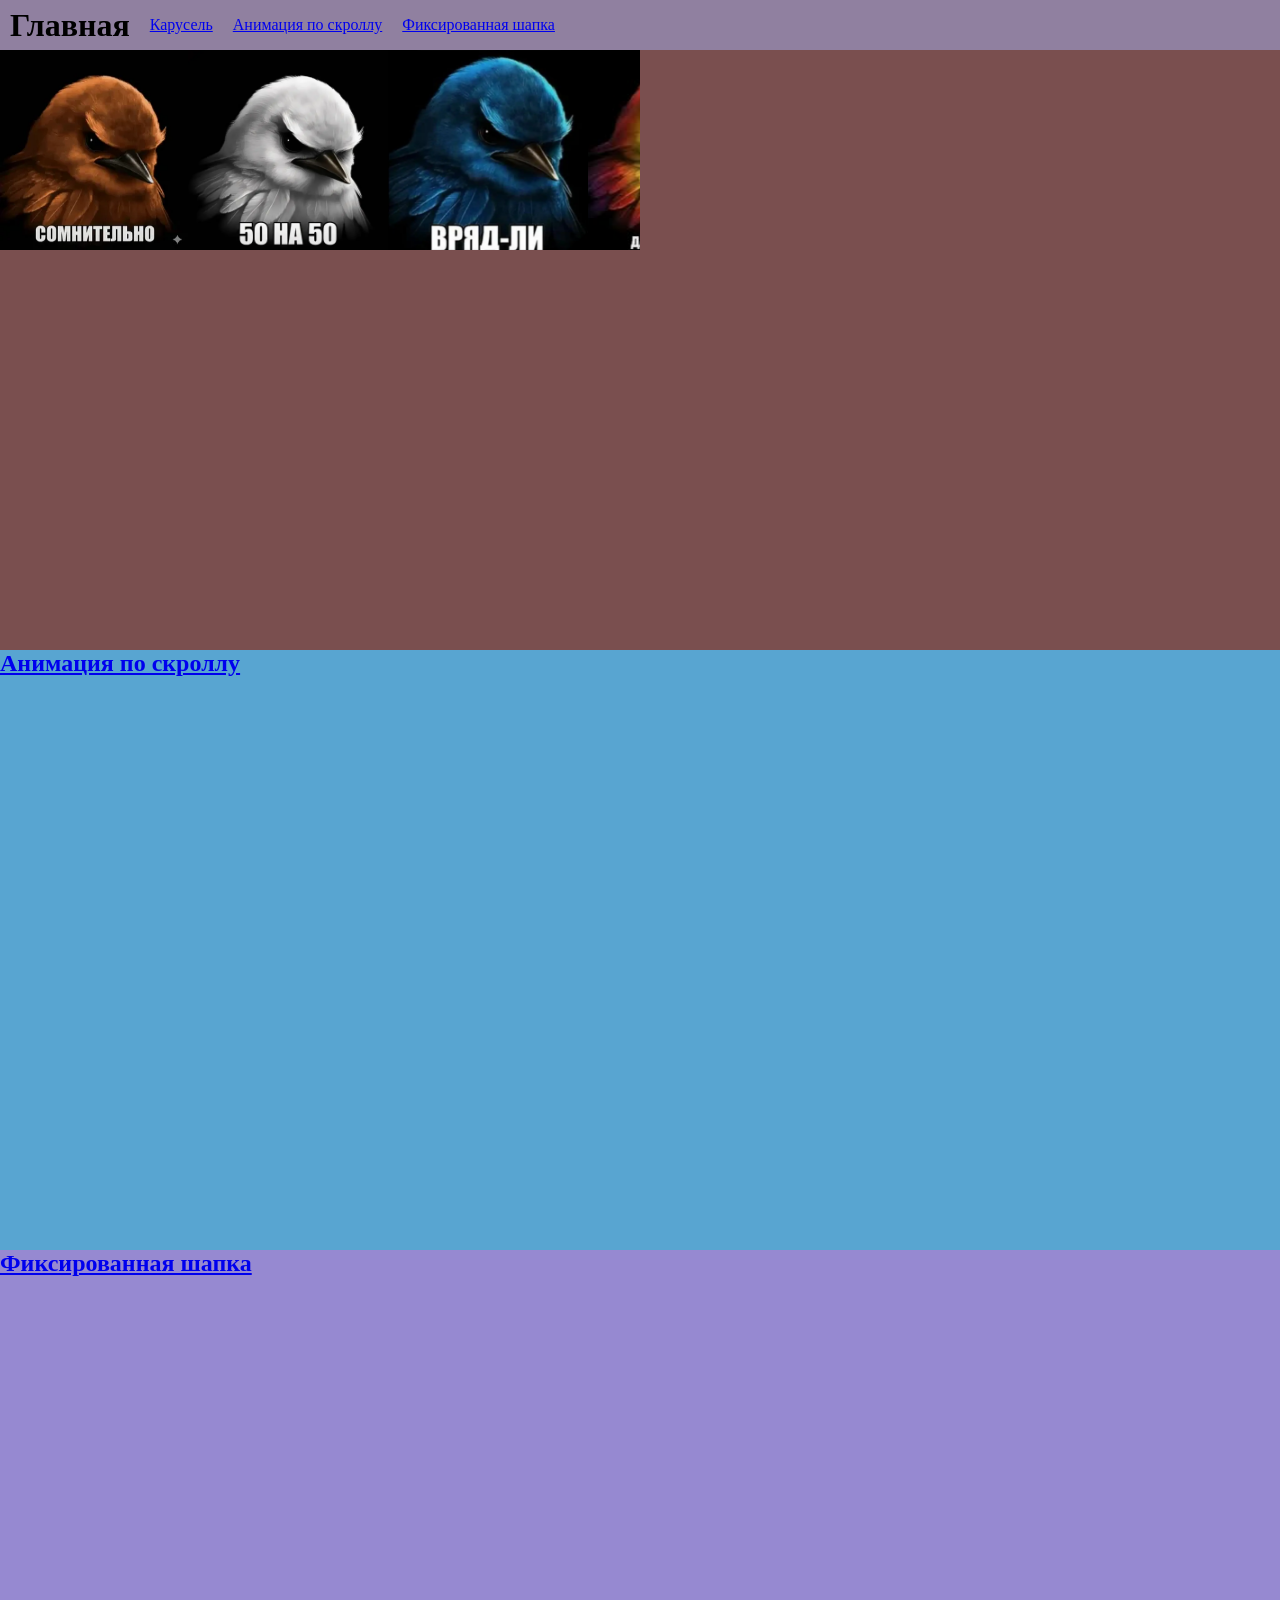
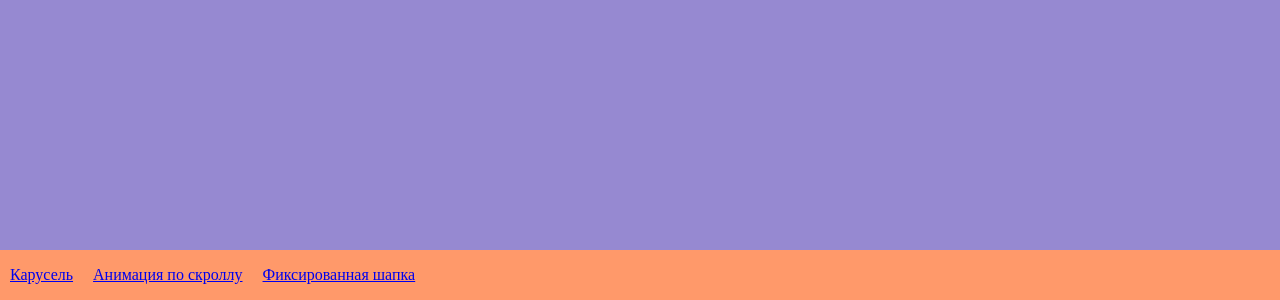
<file: index.html>
<!DOCTYPE html>
<html lang="ru">
<head>
    <meta charset="UTF-8">
    <meta name="viewport" content="width=device-width, initial-scale=1.0">
    <title>Анимация по скроллу</title>
    <link rel="stylesheet" href="css/style.css">
</head>
<body>
    <div class="progress-bar"></div>
    <header>
    <h1>Главная</h1>
    <a href="#block1">Карусель</a>
    <a href="#block2">Анимация по скроллу</a>
    <a href="#block3">Фиксированная шапка</a>
    </header>
    <div class="container">
    <section id="block1">
        <div class="block1">
            <div class="container-carousel">
                <div class="carousel">
                    <img src="img/1.webp" alt="">
                    <img src="img/2.webp" alt="">
                    <img src="img/3.webp" alt="">
                    <img src="img/4.jpg" alt="">
                    <img src="img/5.jpg" alt="">
                    <img src="img/6.png" alt="">
                    <img src="img/7.jpg" alt="">
                    <img src="img/8.jpg" alt="">
                    <img src="img/9.jpg" alt="">
                    <img src="img/10.jpg" alt="">
                </div>
            </div>
        </div>
    </section>
    <section id="block2">
        <div class="block2">
            <h1 class="zagolovok"><a href="index2.html">Анимация по скроллу</a></h1>
        </div>
    </section>
    <section id="block3">
        <div class="block3">
            <h1><a href="index3.html">Фиксированная шапка</a></h1>
        </div>
    </section>
</body>
<footer>
    <a href="#block1">Карусель</a>
    <a href="#block2">Анимация по скроллу</a>
    <a href="#block3">Фиксированная шапка</a>
</footer>
</html>
</file>
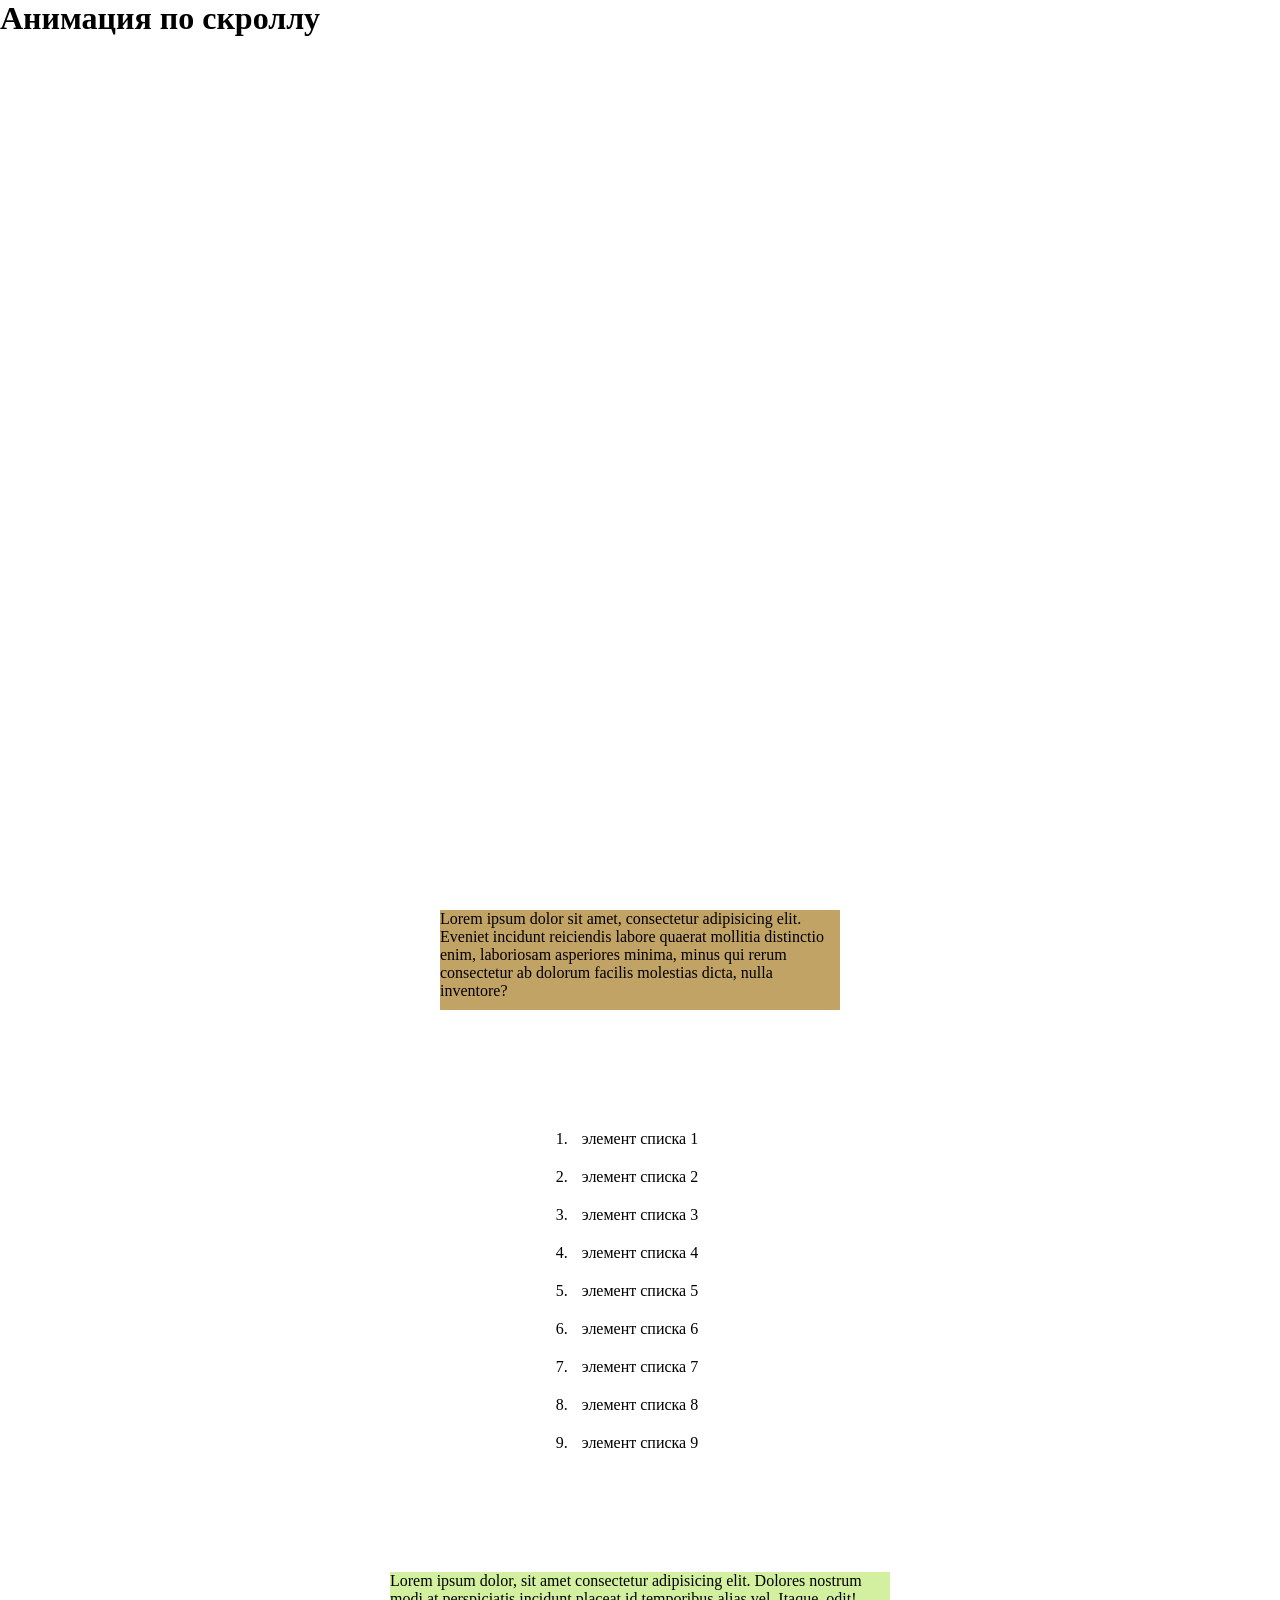
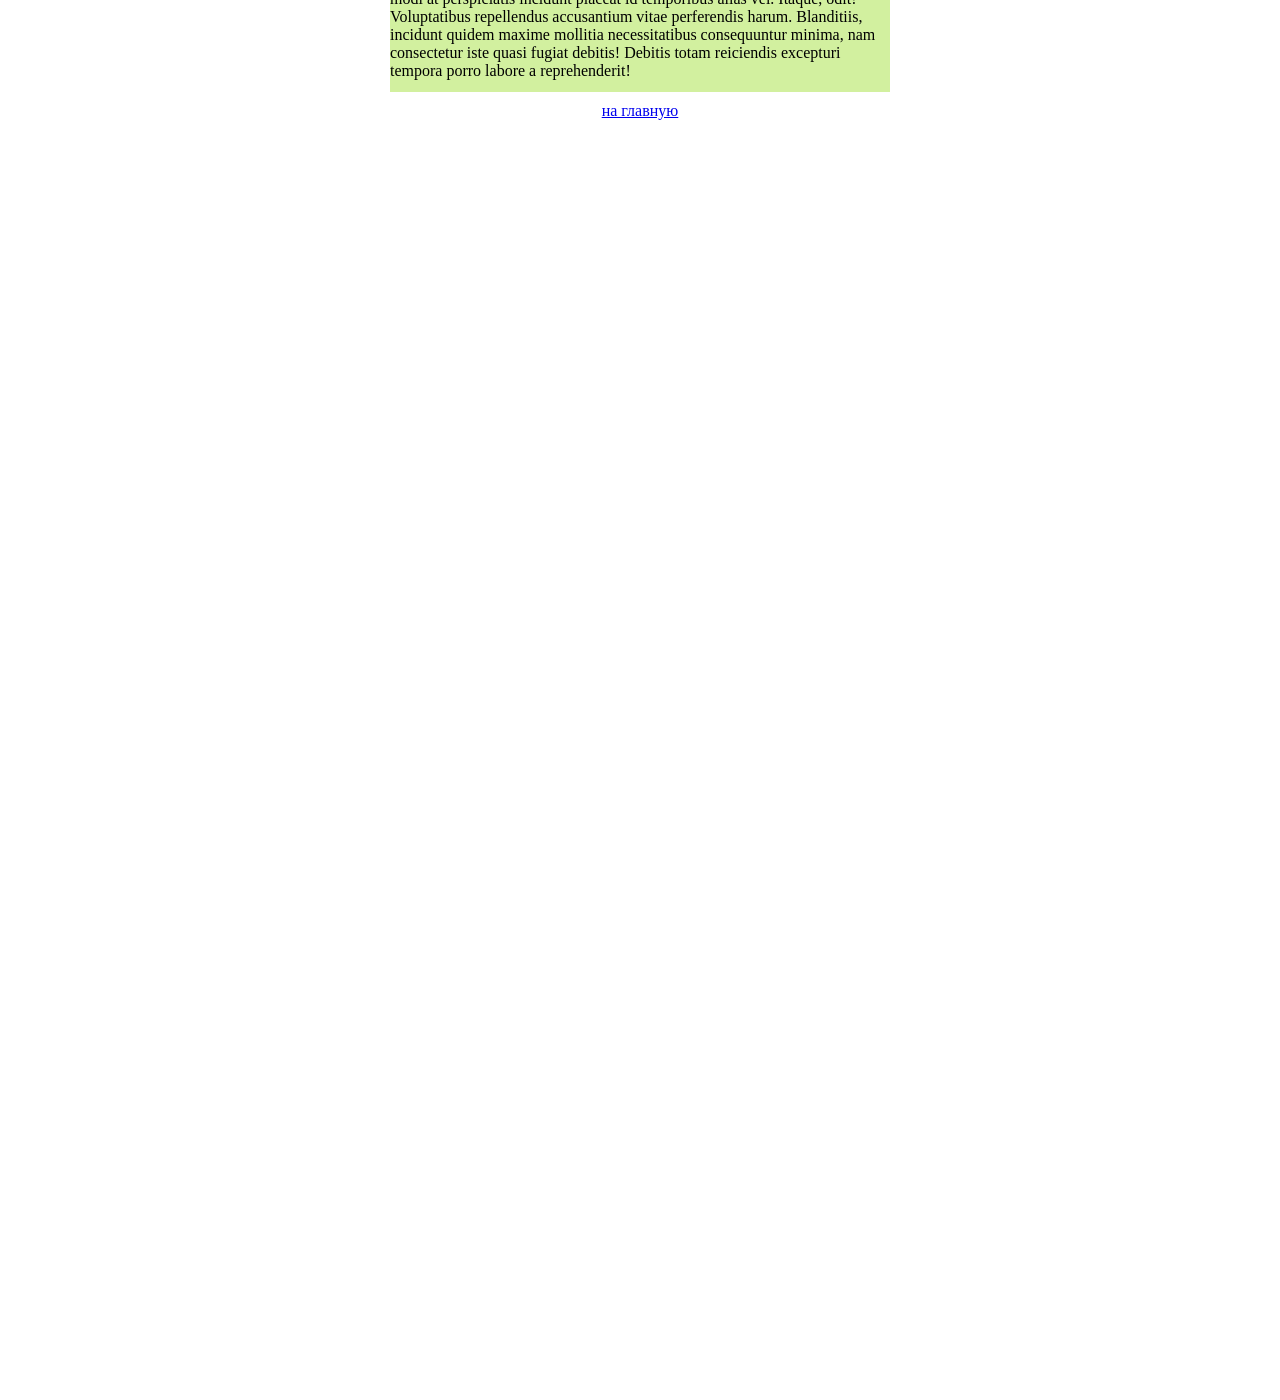
<file: index2.html>
<!DOCTYPE html>
<html lang="ru">
  <head>
    <meta charset="UTF-8" />
    <meta name="viewport" content="width=device-width, initial-scale=1.0" />
    <title>Анимация по скроллу</title>
    <link rel="stylesheet" href="css/style2.css" />
  </head>
  <body>
    <header class="header">
      <h1>Анимация по скроллу</h1>
    </header>
    <div class="main-content">
      <p class="box-1">
        Lorem ipsum dolor sit amet, consectetur adipisicing elit. Eveniet incidunt reiciendis labore quaerat mollitia distinctio enim, laboriosam asperiores minima, minus qui rerum consectetur ab dolorum facilis molestias dicta, nulla inventore?
      </p>
      <ol class="list">
        <li class="list-item">элемент списка 1</li>
        <li class="list-item">элемент списка 2</li>
        <li class="list-item">элемент списка 3</li>
        <li class="list-item">элемент списка 4</li>
        <li class="list-item">элемент списка 5</li>
        <li class="list-item">элемент списка 6</li>
        <li class="list-item">элемент списка 7</li>
        <li class="list-item">элемент списка 8</li>
        <li class="list-item">элемент списка 9</li>
      </ol>
      <p class="box-2">
        Lorem ipsum dolor, sit amet consectetur adipisicing elit. Dolores nostrum modi at perspiciatis incidunt placeat id temporibus alias vel. Itaque, odit! Voluptatibus repellendus accusantium vitae perferendis harum. Blanditiis, incidunt quidem maxime mollitia necessitatibus consequuntur minima, nam consectetur iste quasi fugiat debitis! Debitis totam reiciendis excepturi tempora porro labore a reprehenderit!
      </p>
      <a href="index.html">на главную</a>
    </div>
  </body>
</html>
</file>
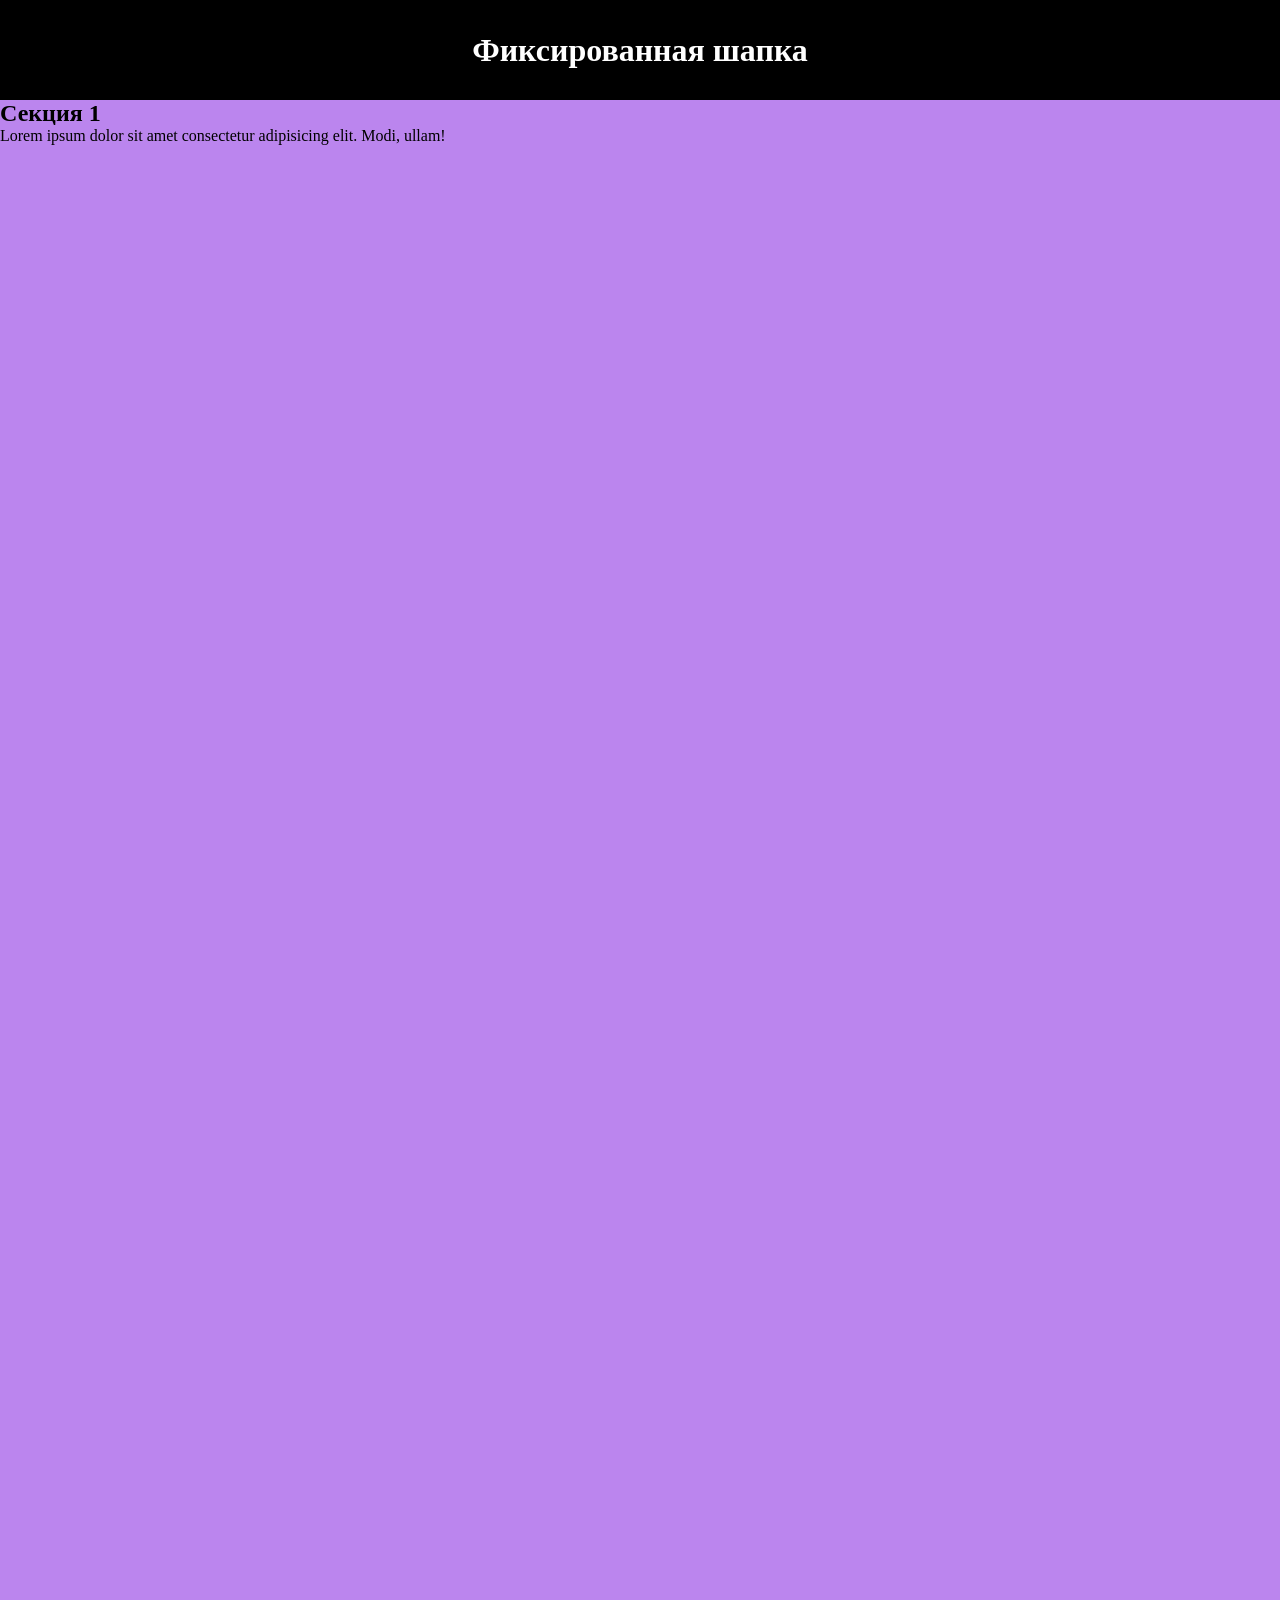
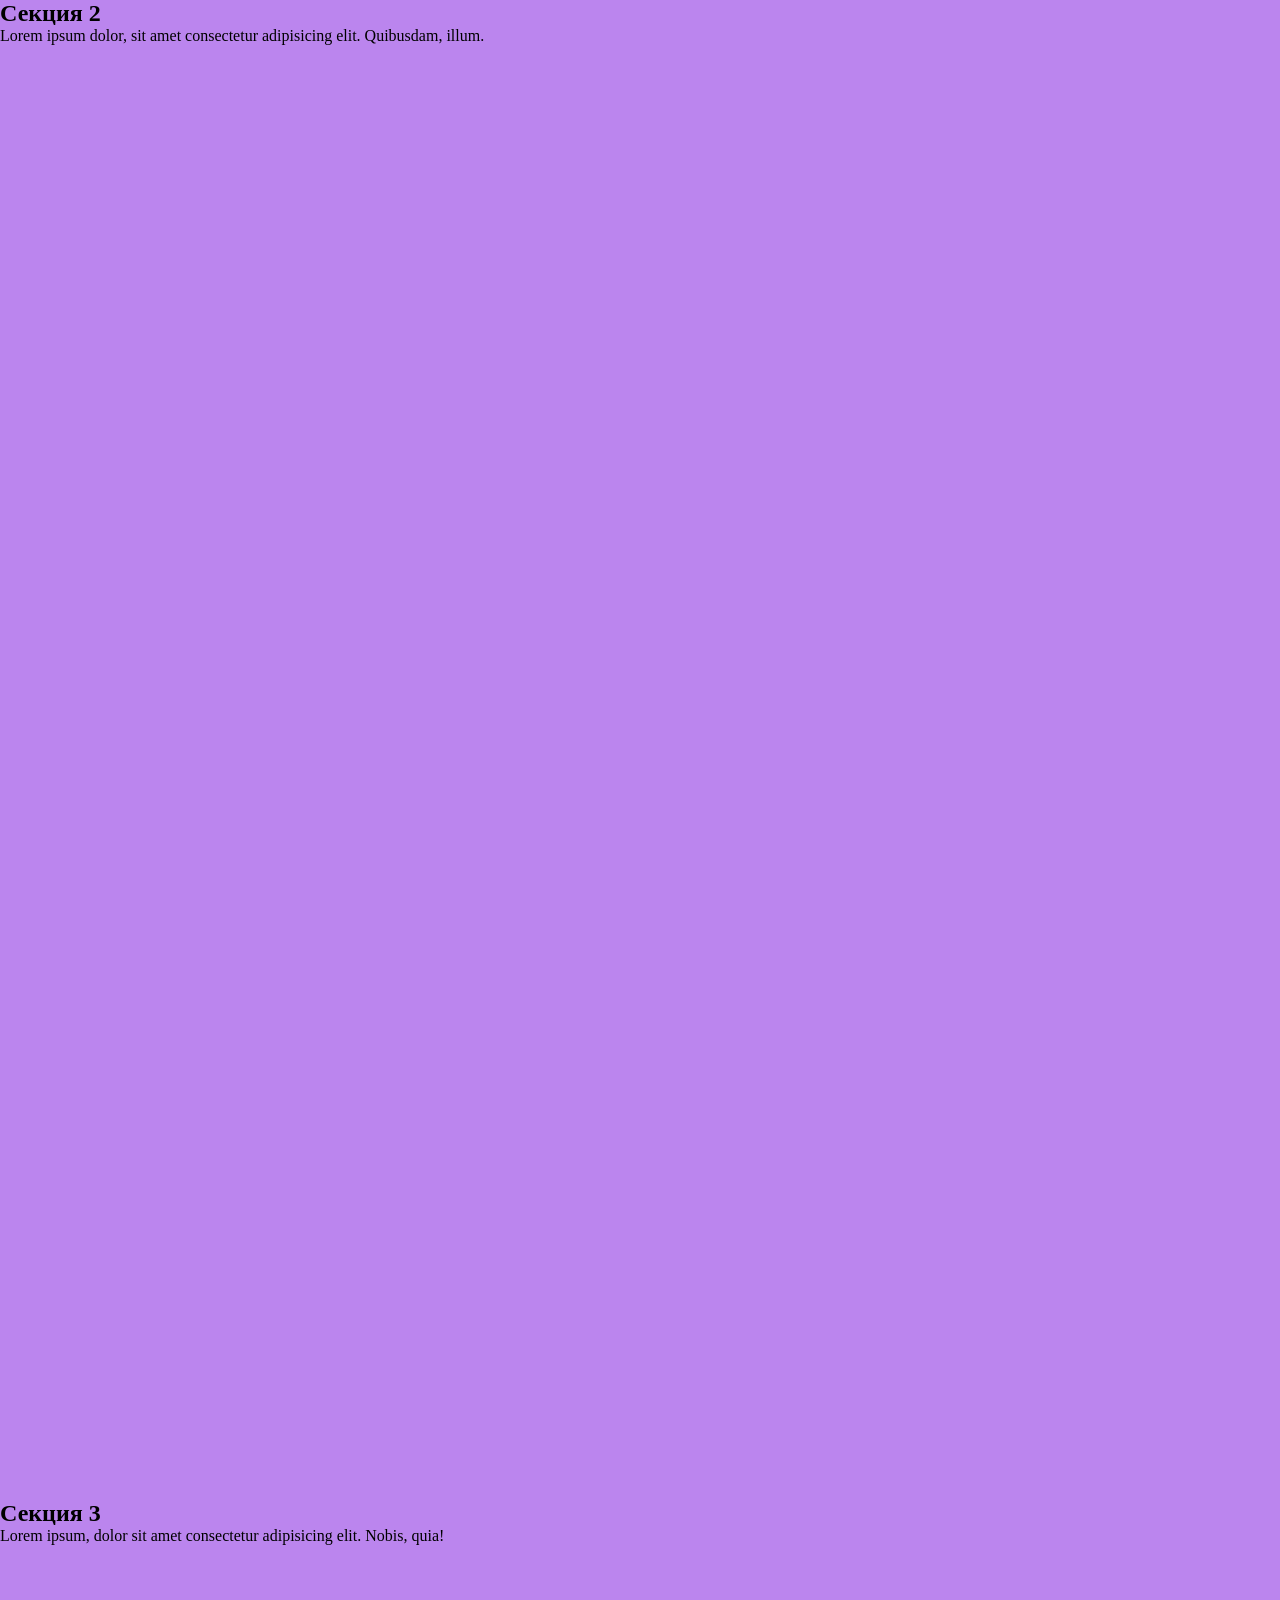
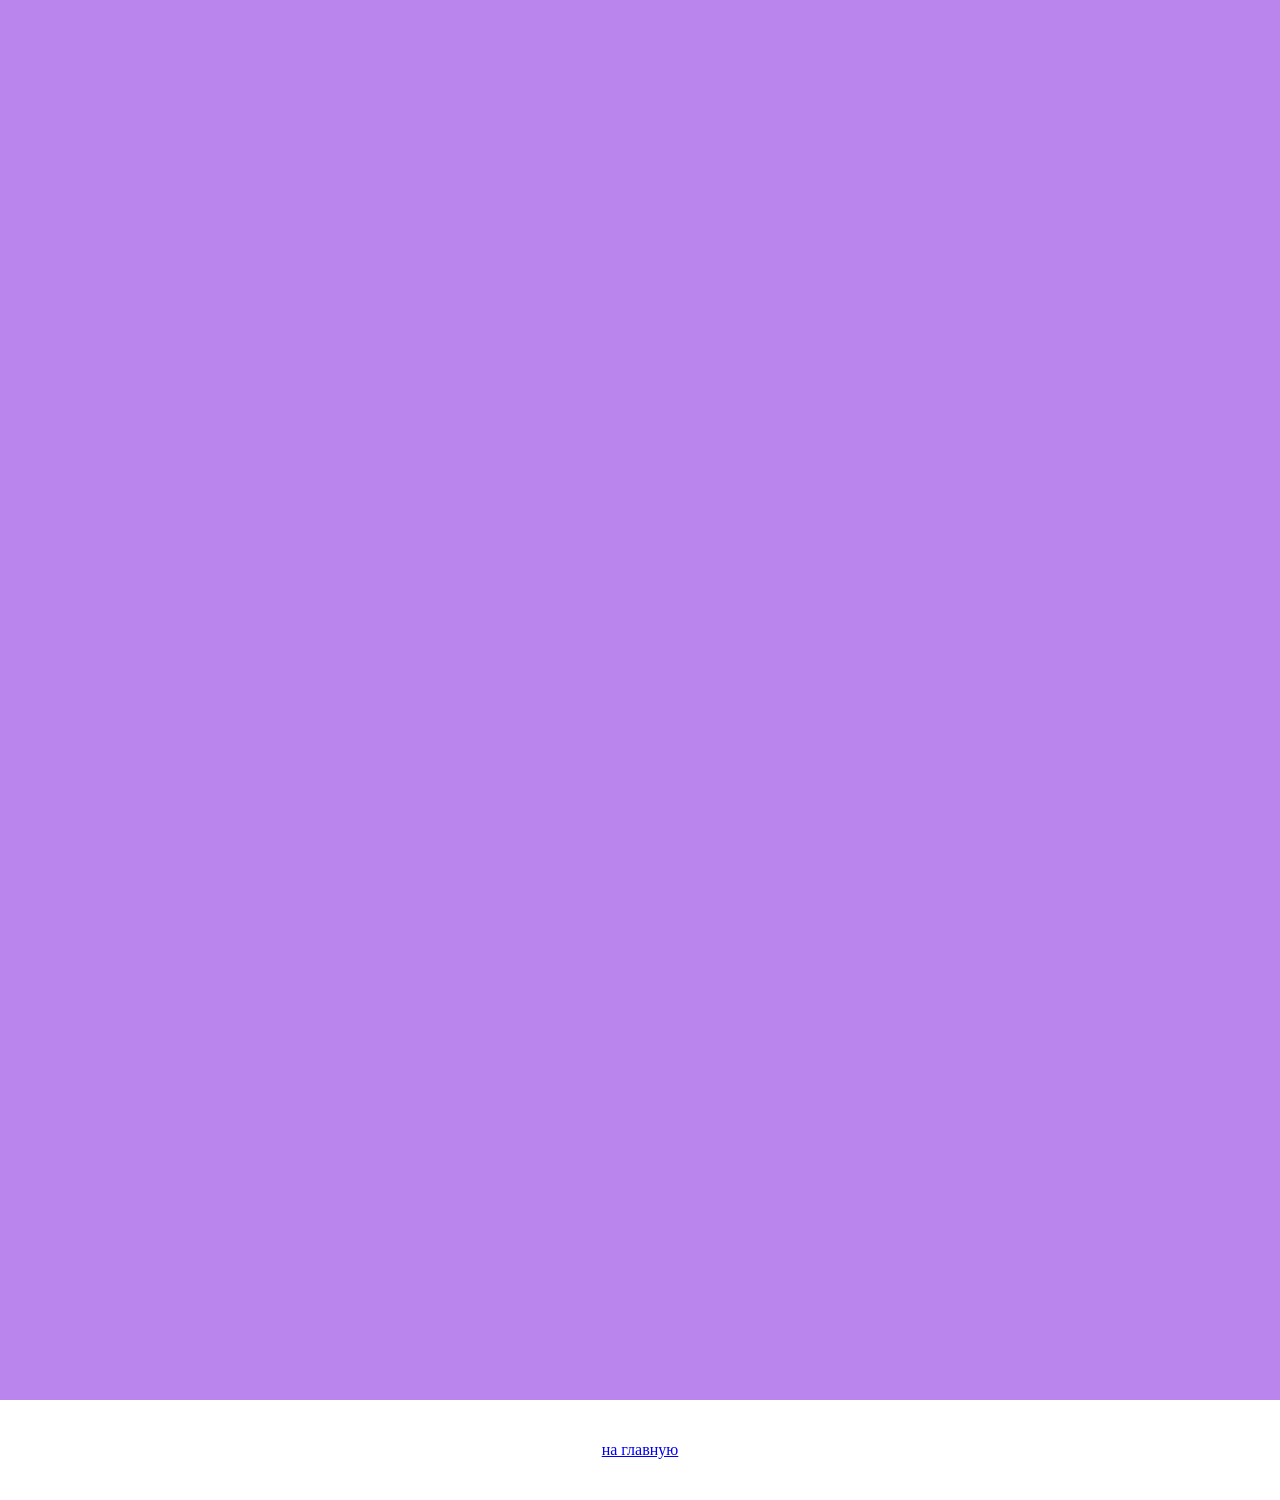
<file: index3.html>
<!DOCTYPE html>
<html lang="en">
<head>
    <meta charset="UTF-8">
    <meta name="viewport" content="width=device-width, initial-scale=1.0">
    <title>шапка</title>
    <link rel="stylesheet" href="css/style3.css">
</head>
<body>
    <header>
        <h1>Фиксированная шапка</h1>
    </header>
    <main>
        <section><h2>Секция 1</h2>
            <p>Lorem ipsum dolor sit amet consectetur adipisicing elit. Modi, ullam!</p>
        </section>
        <section><h2>Секция 2</h2>
            <p>Lorem ipsum dolor, sit amet consectetur adipisicing elit. Quibusdam, illum.</p>
        </section>
        <section><h2>Секция 3</h2>
            <p>Lorem ipsum, dolor sit amet consectetur adipisicing elit. Nobis, quia!</p>
        </section>
    </main>
    <footer>
        <a href="index.html">на главную</a>
    </footer>
</body>
</html>
</file>
<file: css/style.css>
*{
    margin: 0;
    padding: 0;
    box-sizing: border-box;
}
html{
    scroll-behavior:smooth;
    scrollbar-width: thin;
    scrollbar-color: #630f0f #000000; 
}
::-webkit-scrollbar{
    width: 20px;
}
::-webkit-scrollbar-track {
  background: #550000; 
}
::-webkit-scrollbar-thumb {
  background: #000000; 
}
::-webkit-scrollbar-thumb:hover {
  background: #2e0049;
}

header{
    background: rgb(144, 128, 160);
    height: 50px;
    display: flex;
    align-items: center;
    gap: 20px;
    padding-left: 10px;
}
.block1{
    height: 600px;
    background: rgb(122, 79, 79)
}
.block2{
    height: 600px;
    background: rgb(88, 165, 209)
}
.block3{
    height: 600px;
    background: rgb(150, 137, 209)
}
footer{
    background: #ff996a;
    height: 50px;
    display: flex;
    align-items: center;
    gap: 20px;
    padding-left: 10px;
}
img{
    height: 200px;
    width: 200px;
    object-fit: cover;
    animation: grow ease-in-out;
    animation-timeline: view(inline 50% 30%);
}
.carousel{
    overflow-x: scroll;
    overflow-y: hidden;
    display: flex;
    width: 50%;
}
.progress-bar{
    z-index: 10000;
    position: fixed;
    top: 0;
    left: 0;
    height: 10px;
    width: 100%;
    background-color: purple;
    transform-origin: left center;
    transform: scaleX(0);
    transition: trahsform 0.2s ease;
    animation: progress-bar 1s linear;
    animation-timeline: scroll(root block);
}
@keyframes progress-bar{
    from{
        transform: scaleX(0);
    }
    to{
        transform: scaleX(1);
    }
}
@keyframes grow{
    from{
        transform: scale(1);
    }
    to{
        transform: scale(1.2);
    }
}
</file>
<file: css/style2.css>
*{
    margin: 0;
    padding: 0;
    box-sizing: border-box;
}
body{
    height:3000px;
}
header{
    height: 100vh;
}
.box-1{
    height: 100px;
    width: 400px;
    margin: 10px;
    background: rgb(194, 163, 102);
    animation: appearance ease-in-out;
    animation-timeline: view();
    animation-range: entry 100% contain 50%;
}
.box-2{
    margin: 10px;
    height: 120px;
    width: 500px;
    background: rgb(210, 240, 159);
    animation: vverx;
    animation-timeline: view();
    animation-range: entry 0% cover 50%;
}
.list{
    margin: 100px;
}
.list-item{
    padding: 10px;
    animation: bounceInRight;
    animation-timeline: view();
    animation-range: entry 0% cover 50%;
}
.main-content{
    display: flex;
    flex-direction: column;
    align-items: center;
    justify-content: center;
}
@keyframes appearance{
    from{
        opacity: 0;
        transform: scale(0.6);
    }
    to{
        opacity: 1;
        transform: scale(1);
    }
}
@keyframes bounceInRight{
    from{
        opacity: 0;
        transform: translateX(400%);
    }
    to{
        opacity: 1;
        transform: translateX(0);
    }
}
@keyframes vverx{
    0%{
        opacity: 0;
        transform: scale(0.5);
        transform: translateX(300%);
    }
    50%{
        opacity: 0.5;
        transform: scale(1);
        transform: translateX(0);
    }
    100%{
        opacity: 1; 
        transform: scale(1.2);
    }
}
</file>
<file: css/style3.css>
*{
    margin: 0;
    padding: 0;
    box-sizing: border-box;
}
header{
    position: absolute;
    top: 0;
    left: 0;
    right: 0;
    max-width: 100%;
    color: white;
    background-color: black;
    height:100px ;
    animation: fade;
    animation-duration: auto;
    animation-timeline: scroll(root block);
    animation-range: 100vh 100%;
    display: flex;
    align-items: center;
    justify-content: center;
}
main{
    min-height: 500vh;
    display: grid;
    margin-top: 100px;
    background-color: #f8f8f8;
    display: grid;
    grid-template-rows: repeat(3,1fr);
    background-color: rgb(187, 133, 238);
}
footer{
    height: 100px;
    display: flex;
    align-items: center;
    justify-content: center;
}
section{
    view-timeline-name: --section-timeline;
    view-timeline-axis: y;
}
section h2{
    animation: bright;
    animation-timeline: --section-timeline;
    animation-range: entry 0% cover 50%;
}
section p{
    animation: bright;
    animation-timeline: --section-timeline;
    animation-range: entry 0% cover 50%;
}
@keyframes fade{
    0%{
        opacity: 0;
        position: fixed;
    }
    20%, 100%{
        opacity: 1;
        position: fixed;
    }
}
@keyframes bright{
    from{
        opacity: 0;
    }
    to{
        opacity: 1;
    }
}
</file>
